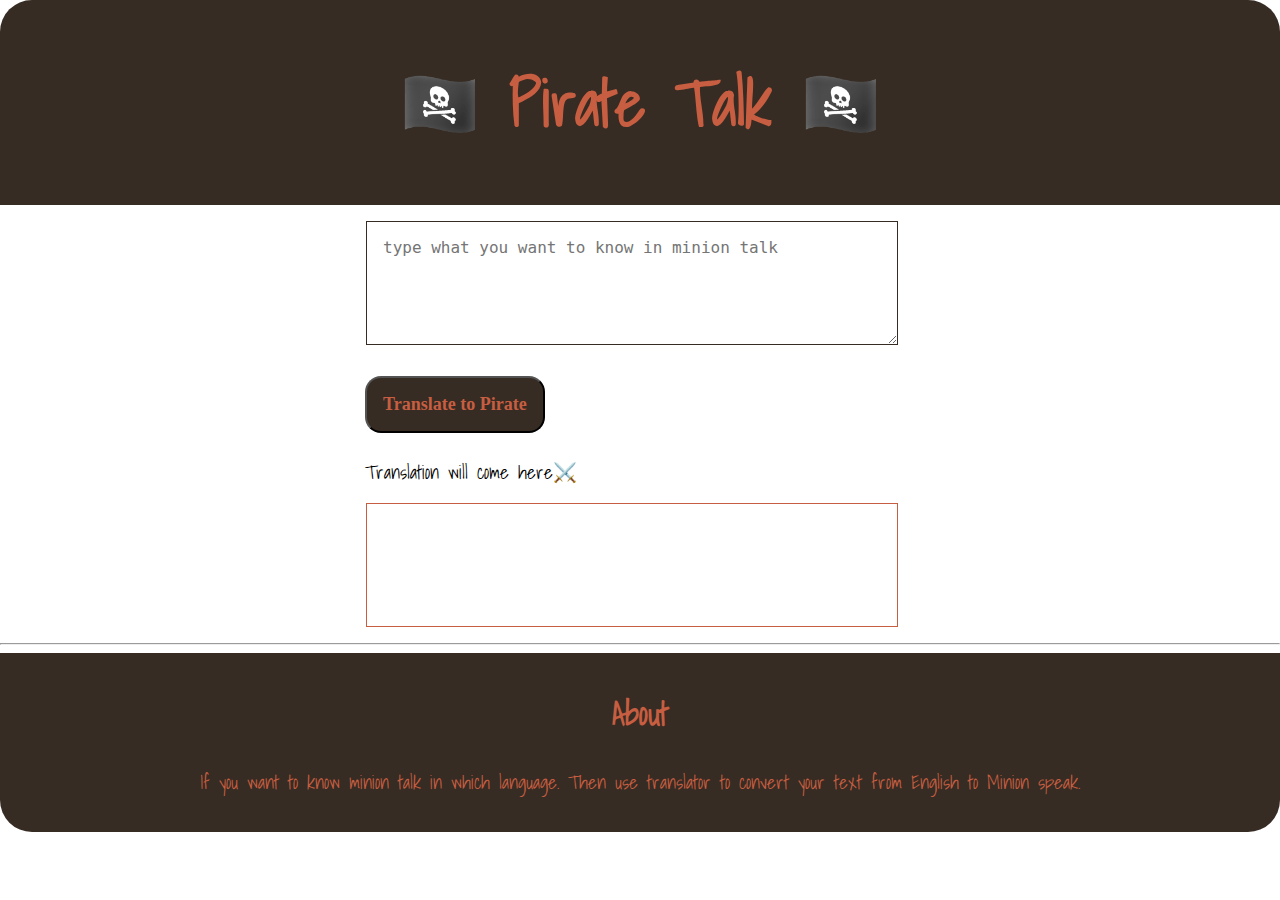
<file: index.html>
<!DOCTYPE html>
<html lang="en">
<head>
    <meta charset="UTF-8">
    <meta http-equiv="X-UA-Compatible" content="IE=edge">
    <meta name="viewport" content="width=device-width, initial-scale=1.0">
    <title>minion talk</title>
    <link href="style.css" rel="stylesheet"/>

</head>
<body>
    <nav class="navigation">
        <h1>🏴‍☠️ Pirate Talk 🏴‍☠️</h1>
    </nav>

    <div class="container">
        <textarea id="txt-input" placeholder="type what you want to know in minion talk"></textarea>

        <button id="btn-translate">Translate to Pirate</button>

        <div id="btn-title" >Translation will come here⚔️</div>

        <div id="output"></div>

    </div>

    <hr>

    <footer class="footer">
        <h2 style= "font-size: xx-large" >About</h2>
        <p class="para">If you want to know minion talk in which language. Then use translator to convert your text from English to Minion speak.</p>

    </footer>

    <script src="app.js" type="text/javascript"></script>
    
    
</body>
</html>
</file>
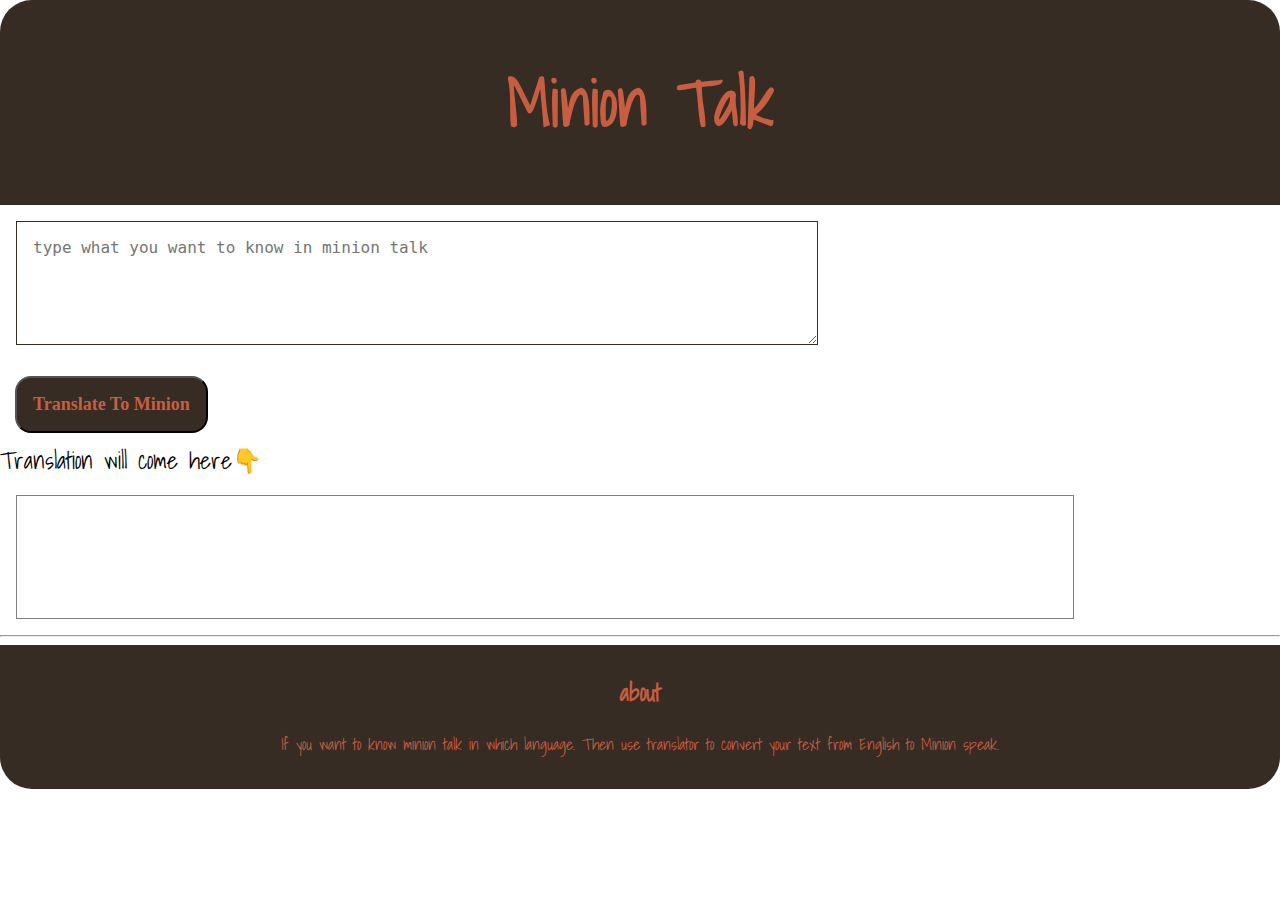
<file: component.html>
<!DOCTYPE html>
<html lang="en">
<head>
    <meta charset="UTF-8">
    <meta http-equiv="X-UA-Compatible" content="IE=edge">
    <meta name="viewport" content="width=device-width, initial-scale=1.0">
    <title>minion talk</title>
    <link href="style.css" rel="stylesheet"/>
    <style>
        #textarea{
    display: block;
    width: 80%;
    height: 10vh;
    margin: 1rem;
    padding: 1rem;             
    }
      #output{
    border: 1px solid gray;
    width: 80%;
    height: 10vh;
    margin: 1rem;
    padding: 1rem;
     }
    </style>
</head>
<body>
    <nav class="navigation">
        <h1>Minion Talk</h1>
    </nav>
    
    <textarea id="txt-input" placeholder="type what you want to know in minion talk"></textarea>
    
    <button id="btn-translate">Translate To Minion</button>
    
    <div style="font-size: x-large">Translation will come here👇</div>
    <div id="output"></div>
    
    <hr> 
    
    <footer class="footer">
        <h2>about</h2>
        <p>If you want to know minion talk in which language. Then use translator to convert your text from English to Minion speak.</p>
    </footer>

    <script src="app.js" type="text/javascript"></script>
</body>
</html>
</file>
<file: style.css>
@import url('https://fonts.googleapis.com/css2?family=Shadows+Into+Light&display=swap');


.root{
    --primary-color: #372C23;
    --font-color: #C75E41;
}

body{
    font-family: 'Shadows Into Light', cursive;
    margin: 0px;

}

.navigation{
    background-color: #372C23;
    text-align: center;
    margin: 0rem 0rem;
    padding: 0.5rem;
    border-top-left-radius: 2rem;
    border-top-right-radius: 2rem;
    font-size: xx-large;
    color: #C75E41;
}


.container{
    margin: 0px ;
    margin-right: 100px;
    margin-left: 350px;
}

textarea{
    width: 60%;
    height: 10vh;
    padding: 1rem;
    margin: 1rem;
    display: block;
    border-color: #372C23;
    font-size: large;
}

#btn-translate{
    background-color: #372C23;
    color: #C75E41;
    border-radius: 1rem;
    padding: 1rem;
    margin: 15px;
    margin-bottom: 0.5rem;
    font-size: large;
    font-weight: bold;
    font-family: 'Arima Madurai', cursive;
}

#btn-title {
    font-size: larger;
    margin: 15px;
}

#output{
    border: 1px solid black;
    border-color: #C75E41;
    width: 60%;
    height: 10vh;
    padding: 1rem;
    margin: 1rem;
    font-size: large;
}

.footer{
    background-color: #372C23;
    border-bottom-left-radius: 2rem;
    border-bottom-right-radius: 2rem;margin: 0%;
    padding-top: 0.5rem;
    padding-bottom: 1rem;
    text-align: center;
    color: #C75E41;
}

.para{
    
    font-size: larger;
}
</file>
